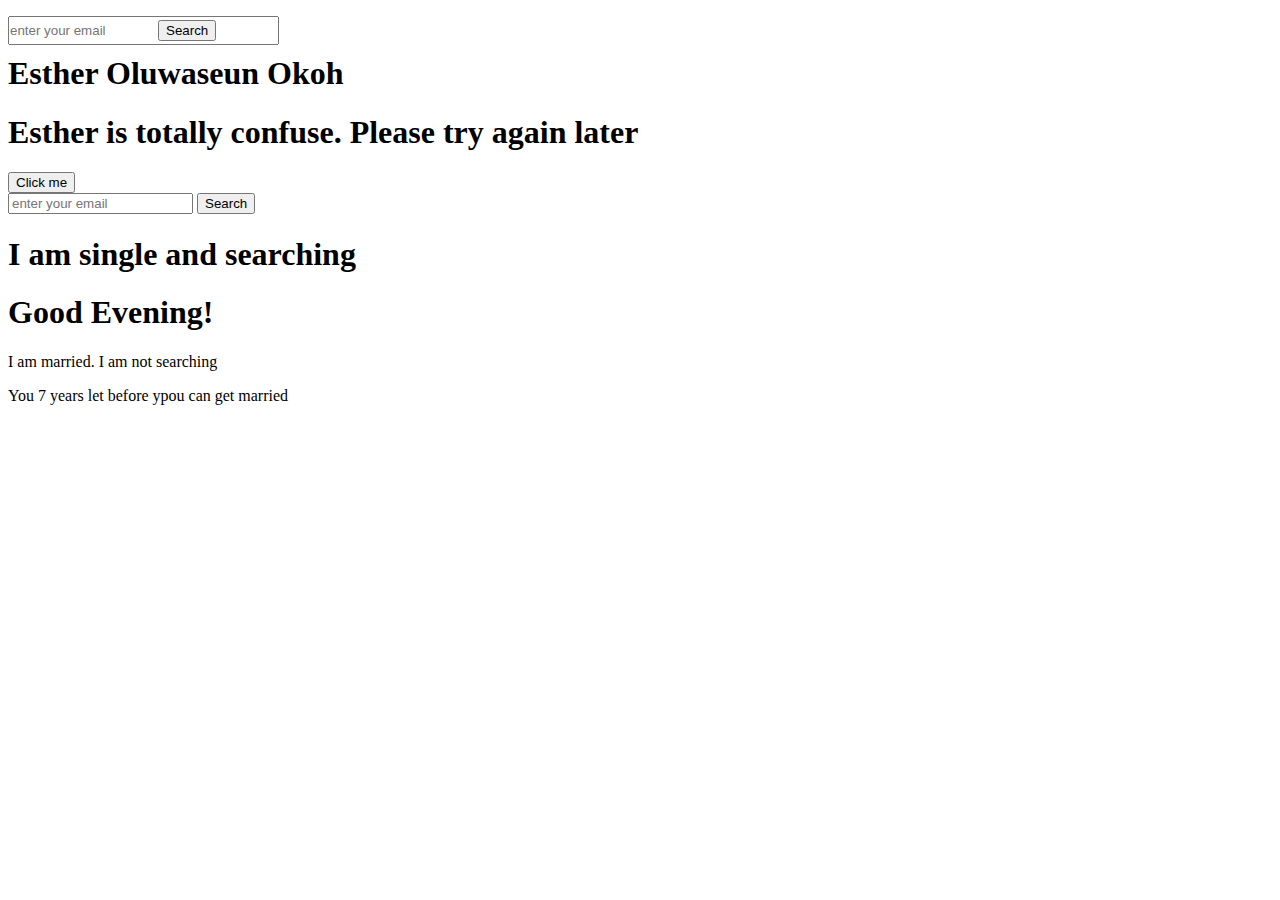
<file: index.html>
<!DOCTYPE html>
<html lang="en">
<head>
    <meta charset="UTF-8">
    <meta http-equiv="X-UA-Compatible" content="IE=edge">
    <meta name="viewport" content="width=device-width, initial-scale=1.0">
    <!-- <script src="./script.js" defer></script> -->
    <title>Document</title>
</head>
<body>

    <style>
        .container-input{
            position: relative;
        }
        .input{
            position: absolute;
            padding: 5px 90px 5px 0;
        }
        .alert{
            position: absolute;
            margin-left: 10px;
            margin-top: 4px;
        }


    </style>

    <div class="container-input">
        <input type="text" class='input' placeholder="enter your email">
        <button class="alert" style="margin-left: 150px;">Search</button>
    </div>



    <div id="internal">

        <p>Example of using internal Javascript</p>
        <h1 id="example"></h1>

    </div>
    

<button onclick="alert('Hello world \nWelcome to Javascript Class');">Click me</button>


<div class="">
    <input type="text" placeholder="enter your email">
    <button class="" style="margin-right: 490px;">Search</button>
</div>


<h1 id="lasop1"></h1>
<h1 id="lasop11"></h1>
<h1 id="lasop12"></h1>
<h1 id="lasop13"></h1>
<p id="lasop2"></p>
<p id="lasop3"></p>
<p id="lasop4"></p>
<p id="lasop5"></p>
<p id="lasop6"></p>
<p id="lasop7"></p>
<p id="lasop8"></p>
<p id="lasop9"></p>
<p id="lasop10"></p>

<!-- <script>
    let internalJsExample = document.createElement("h1")
    internalJsExample.innerHTML= "Esther is total confuse";
    document.getElementById('internal').append(internalJsExample)
</script> -->




</body>
<script src="./script.js"></script>
</html>
</file>
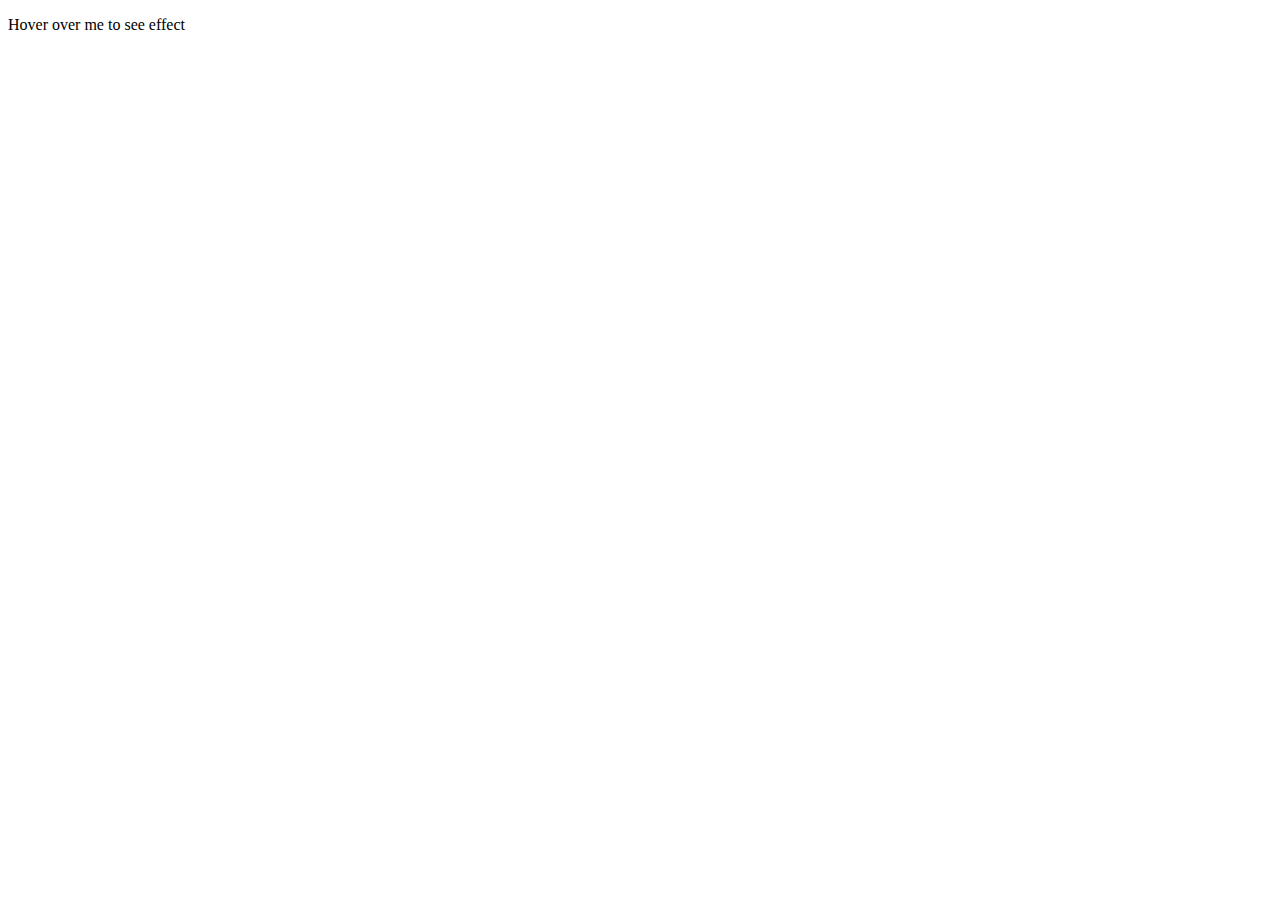
<file: about.html>
<!DOCTYPE html>
<html lang="en">
<head>
    <meta charset="UTF-8">
    <meta http-equiv="X-UA-Compatible" content="IE=edge">
    <meta name="viewport" content="width=device-width, initial-scale=1.0">
    <!-- <script src="./app.js" defer></script> -->
    <title>Document</title>
</head>
<body>
    
    <!-- inline javascript -->
    <!-- <div onmouseover="ball()" id="ball">
        <p>Hover over me to see effect</p>
    </div> -->

    <!-- internal javascript -->
    <div id="ball">
        <p>Hover over me to see effect</p>
    </div>


<!-- <script>
    function ball(){
        let ball = document.getElementById('ball')
        ball.style.width = '200px';
        ball.style.height = '200px';
        ball.style.transition = '0.9s ease'
        ball.style.backgroundColor = 'red';
        ball.style.borderRadius = '50%'
    }

document.getElementById('ball').addEventListener('mouseover', ball)

</script> -->

</body>

<script src="./app.js" defer></script>

</html>
</file>
